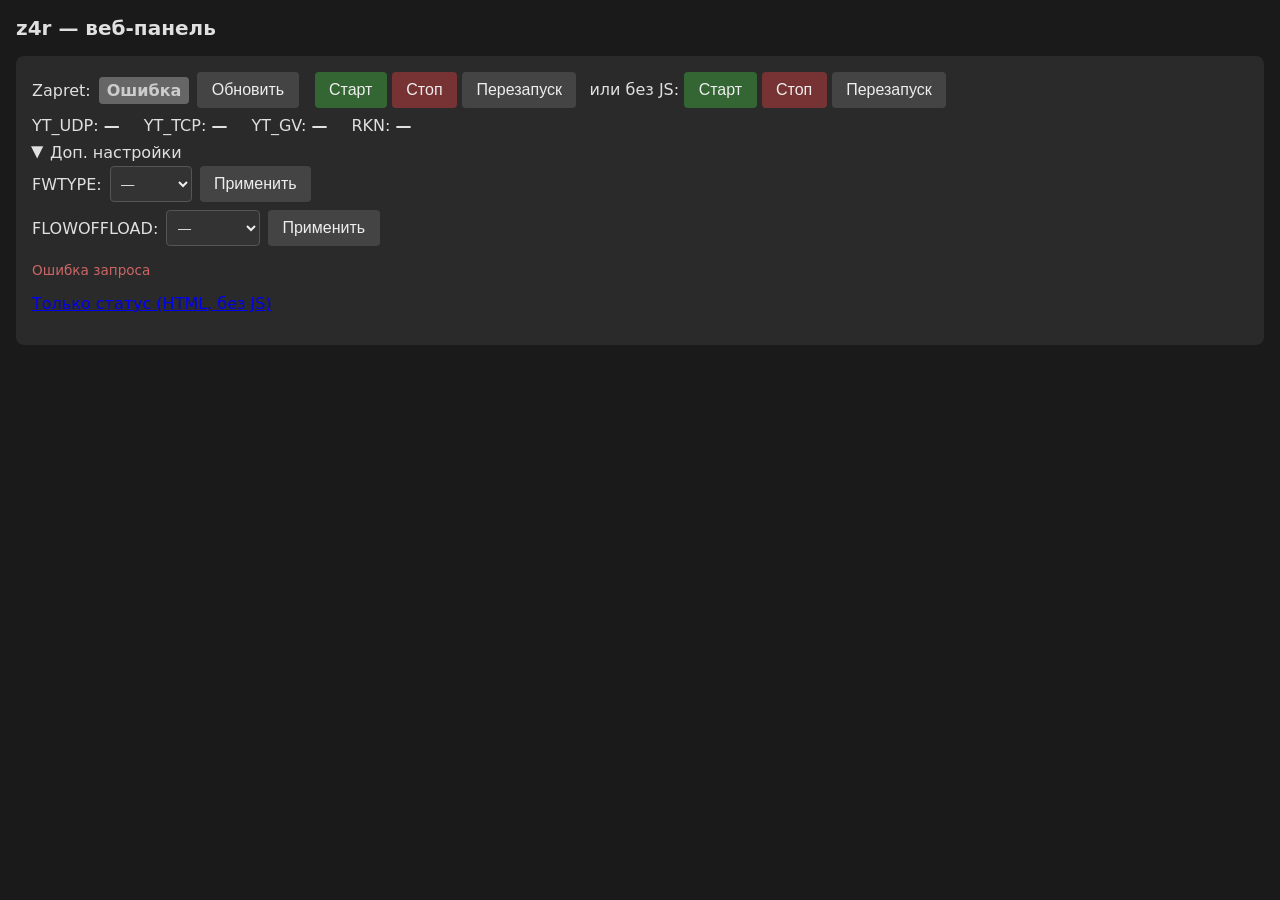
<file: zapret4rocket/www/index.html>
<!DOCTYPE html>
<html lang="ru">
<head>
  <meta charset="utf-8">
  <meta name="viewport" content="width=device-width, initial-scale=1">
  <title>z4r — панель</title>
  <style>
    * { box-sizing: border-box; }
    body { font-family: system-ui, sans-serif; margin: 1rem; background: #1a1a1a; color: #e0e0e0; }
    h1 { font-size: 1.25rem; margin-bottom: 1rem; }
    .card { background: #2a2a2a; border-radius: 8px; padding: 1rem; margin-bottom: 1rem; }
    .status { display: inline-block; padding: 0.25rem 0.5rem; border-radius: 4px; font-weight: bold; }
    .status.on { background: #0a4; color: #000; }
    .status.off { background: #c44; color: #fff; }
    .status.err { background: #666; color: #ccc; }
    .row { display: flex; flex-wrap: wrap; gap: 0.5rem; align-items: center; margin-bottom: 0.5rem; }
    .strat { margin-right: 1rem; }
    .btn { padding: 0.5rem 0.9rem; min-height: 2.25rem; border: none; border-radius: 4px; cursor: pointer; background: #444; color: #eee; font-size: 1rem; }
    .btn:hover { background: #555; }
    .btn:disabled { opacity: 0.6; cursor: not-allowed; }
    .btn.danger { background: #733; }
    .btn.success { background: #363; }
    select { padding: 0.4rem; min-height: 2.25rem; background: #333; color: #eee; border: 1px solid #555; border-radius: 4px; }
    .meta { font-size: 0.85rem; color: #888; margin-top: 0.5rem; }
    .meta.msg-ok { color: #6a6; }
    .meta.msg-err { color: #c66; }
    .spinner { display: inline-block; width: 0.9em; height: 0.9em; border: 2px solid #555; border-top-color: #eee; border-radius: 50%; animation: spin 0.7s linear infinite; vertical-align: middle; margin-right: 0.3rem; }
    @keyframes spin { to { transform: rotate(360deg); } }
    .toggle-header { cursor: pointer; user-select: none; margin-bottom: 0.25rem; }
    .toggle-header::before { content: '\25B6'; display: inline-block; margin-right: 0.35rem; transition: transform 0.2s; }
    .toggle-header.open::before { transform: rotate(90deg); }
    .toggle-body { overflow: hidden; }
    .toggle-body.collapsed { display: none; }
  </style>
</head>
<body>
  <h1>z4r — веб-панель</h1>
  <div class="card">
    <div class="row">
      <span>Zapret:</span>
      <span id="running" class="status err">—</span>
      <button type="button" class="btn" id="btnRefresh" title="Обновить статус">Обновить</button>
      <span style="margin-left:0.5rem">
        <button class="btn success" id="btnStart">Старт</button>
        <button class="btn danger" id="btnStop">Стоп</button>
        <button class="btn" id="btnRestart">Перезапуск</button>
        <span style="margin-left:0.5rem">или без JS:</span>
        <form action="cgi-bin/action.sh" method="get" style="display:inline">
          <input type="hidden" name="action" value="start"><button type="submit" class="btn success">Старт</button>
        </form>
        <form action="cgi-bin/action.sh" method="get" style="display:inline">
          <input type="hidden" name="action" value="stop"><button type="submit" class="btn danger">Стоп</button>
        </form>
        <form action="cgi-bin/action.sh" method="get" style="display:inline">
          <input type="hidden" name="action" value="restart"><button type="submit" class="btn">Перезапуск</button>
        </form>
      </span>
    </div>
    <div class="row strat">
      <span class="strat">YT_UDP: <b id="yt_udp">—</b></span>
      <span class="strat">YT_TCP: <b id="yt_tcp">—</b></span>
      <span class="strat">YT_GV: <b id="yt_gv">—</b></span>
      <span class="strat">RKN: <b id="rkn">—</b></span>
    </div>
    <div class="toggle-header open" id="toggleHeader" aria-expanded="true">Доп. настройки</div>
    <div class="toggle-body" id="toggleExtra">
      <div class="row">
        <label>FWTYPE:</label>
        <select id="fwtype">
          <option value="">—</option>
          <option value="iptables">iptables</option>
          <option value="nftables">nftables</option>
        </select>
        <button class="btn" id="btnFwtype">Применить</button>
      </div>
      <div class="row">
        <label>FLOWOFFLOAD:</label>
        <select id="flowoffload">
          <option value="">—</option>
          <option value="software">software</option>
          <option value="hardware">hardware</option>
          <option value="none">none</option>
          <option value="donttouch">donttouch</option>
        </select>
        <button class="btn" id="btnFlowoffload">Применить</button>
      </div>
    </div>
    <div class="meta" id="meta">Обновление…</div>
    <p><a href="cgi-bin/status.sh?format=html">Только статус (HTML, без JS)</a></p>
  </div>

  <script>
    var base = '';
    function api(path) { return base + path; }
    var actionButtons = ['btnStart', 'btnStop', 'btnRestart', 'btnFwtype', 'btnFlowoffload'];
    function setButtonsEnabled(enabled) {
      actionButtons.forEach(function(id) {
        var el = document.getElementById(id);
        if (el) el.disabled = !enabled;
      });
    }
    function showMessage(text, isError) {
      var meta = document.getElementById('meta');
      meta.textContent = text;
      meta.className = 'meta' + (isError ? ' msg-err' : (text && text !== 'Подождите…' ? ' msg-ok' : ''));
    }
    function setRunning(on) {
      var el = document.getElementById('running');
      el.textContent = on ? 'Запущен' : 'Остановлен';
      el.className = 'status ' + (on ? 'on' : 'off');
    }
    function setStrategies(s) {
      if (!s) return;
      document.getElementById('yt_udp').textContent = s.yt_udp === 0 ? 'Def' : s.yt_udp;
      document.getElementById('yt_tcp').textContent = s.yt_tcp === 0 ? 'Def' : s.yt_tcp;
      document.getElementById('yt_gv').textContent = s.yt_gv === 0 ? 'Def' : s.yt_gv;
      document.getElementById('rkn').textContent = s.rkn === 0 ? 'Def' : s.rkn;
    }
    function setMeta(fw, fl) {
      document.getElementById('fwtype').value = fw || '';
      document.getElementById('flowoffload').value = fl || '';
    }
    function loadStatus() {
      var meta = document.getElementById('meta');
      meta.textContent = 'Обновление…';
      meta.className = 'meta';
      fetch(api('cgi-bin/status.sh'))
        .then(function(r) { return r.json(); })
        .then(function(d) {
          setRunning(d.running);
          setStrategies(d.strategies);
          setMeta(d.fwtype, d.flowoffload);
          meta.textContent = 'Обновлено ' + new Date().toLocaleTimeString();
          meta.className = 'meta';
        })
        .catch(function() {
          document.getElementById('running').textContent = 'Ошибка';
          document.getElementById('running').className = 'status err';
          meta.textContent = 'Ошибка запроса';
          meta.className = 'meta msg-err';
        });
    }
    function doAction(params) {
      setButtonsEnabled(false);
      showMessage('Подождите…');
      var q = Object.keys(params).map(function(k) { return k + '=' + encodeURIComponent(params[k]); }).join('&');
      fetch(api('cgi-bin/action.sh?' + q))
        .then(function(r) {
          if (r.redirected) {
            loadStatus().then(function() {
              setButtonsEnabled(true);
              showMessage('Сделано');
            });
            return;
          }
          return r.json();
        })
        .then(function(d) {
          if (!d) return;
          if (d.ok) {
            loadStatus().then(function() {
              setButtonsEnabled(true);
              showMessage('Сделано');
            });
          } else {
            setButtonsEnabled(true);
            showMessage(d.error || 'Ошибка', true);
          }
        })
        .catch(function() {
          setButtonsEnabled(true);
          showMessage('Ошибка запроса', true);
        });
    }
    document.getElementById('btnRefresh').onclick = function() { loadStatus(); };
    document.getElementById('btnStart').onclick = function() { doAction({ action: 'start' }); };
    document.getElementById('btnStop').onclick = function() { doAction({ action: 'stop' }); };
    document.getElementById('btnRestart').onclick = function() { doAction({ action: 'restart' }); };
    document.getElementById('btnFwtype').onclick = function() {
      var v = document.getElementById('fwtype').value;
      if (v) doAction({ fwtype: v });
    };
    document.getElementById('btnFlowoffload').onclick = function() {
      var v = document.getElementById('flowoffload').value;
      if (v) doAction({ flowoffload: v });
    };
    (function() {
      var header = document.getElementById('toggleHeader');
      var body = document.getElementById('toggleExtra');
      if (header && body) {
        header.onclick = function() {
          var open = body.classList.toggle('collapsed');
          header.classList.toggle('open', !open);
          header.setAttribute('aria-expanded', !open);
        };
      }
    })();
    loadStatus();
    setInterval(loadStatus, 15000);
  </script>
</body>
</html>
</file>
